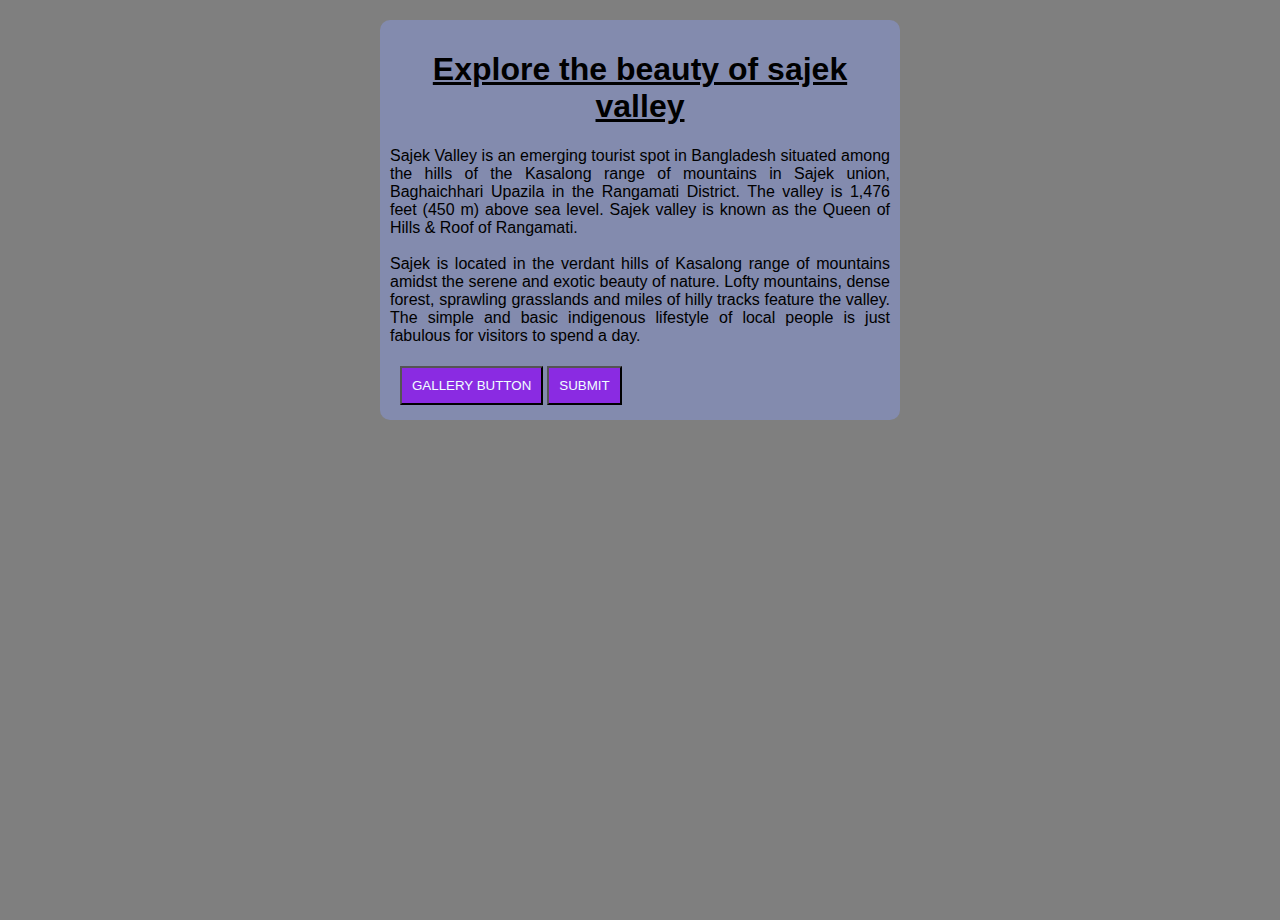
<file: index.html>
<!DOCTYPE html>
<html lang="en">
<head>
   <meta charset="UTF-8">
   <meta http-equiv="X-UA-Compatible" content="IE=edge">
   <meta name="viewport" content="width=device-width, initial-scale=1.0">
   <title>Sajek Velly</title>
   <link rel="stylesheet" href="index.css">
</head>
<body>
   <div class="main">
      <div class="container">
         <h1 class="title">Explore the beauty of sajek valley</h1>
         <p class="para">Sajek Valley is an emerging tourist spot in Bangladesh situated among the hills of the Kasalong range of mountains in Sajek union, Baghaichhari Upazila in the Rangamati District. The valley is 1,476 feet (450 m) above sea level. Sajek valley is known as the Queen of Hills & Roof of Rangamati.
            <br> <br>
         Sajek is located in the verdant hills of Kasalong range of mountains amidst the serene and exotic beauty of nature. Lofty mountains, dense forest, sprawling grasslands and miles of hilly tracks feature the valley. The simple and basic indigenous lifestyle of local people is just fabulous for visitors to spend a day.
         </p>
         <div class="button-grp">
            <button class="btn btn-p">Gallery Button</button>
            <button class="btn btn-s">Submit</button>
         </div>
      </div>
   </div>   
</body>
</html>
</file>
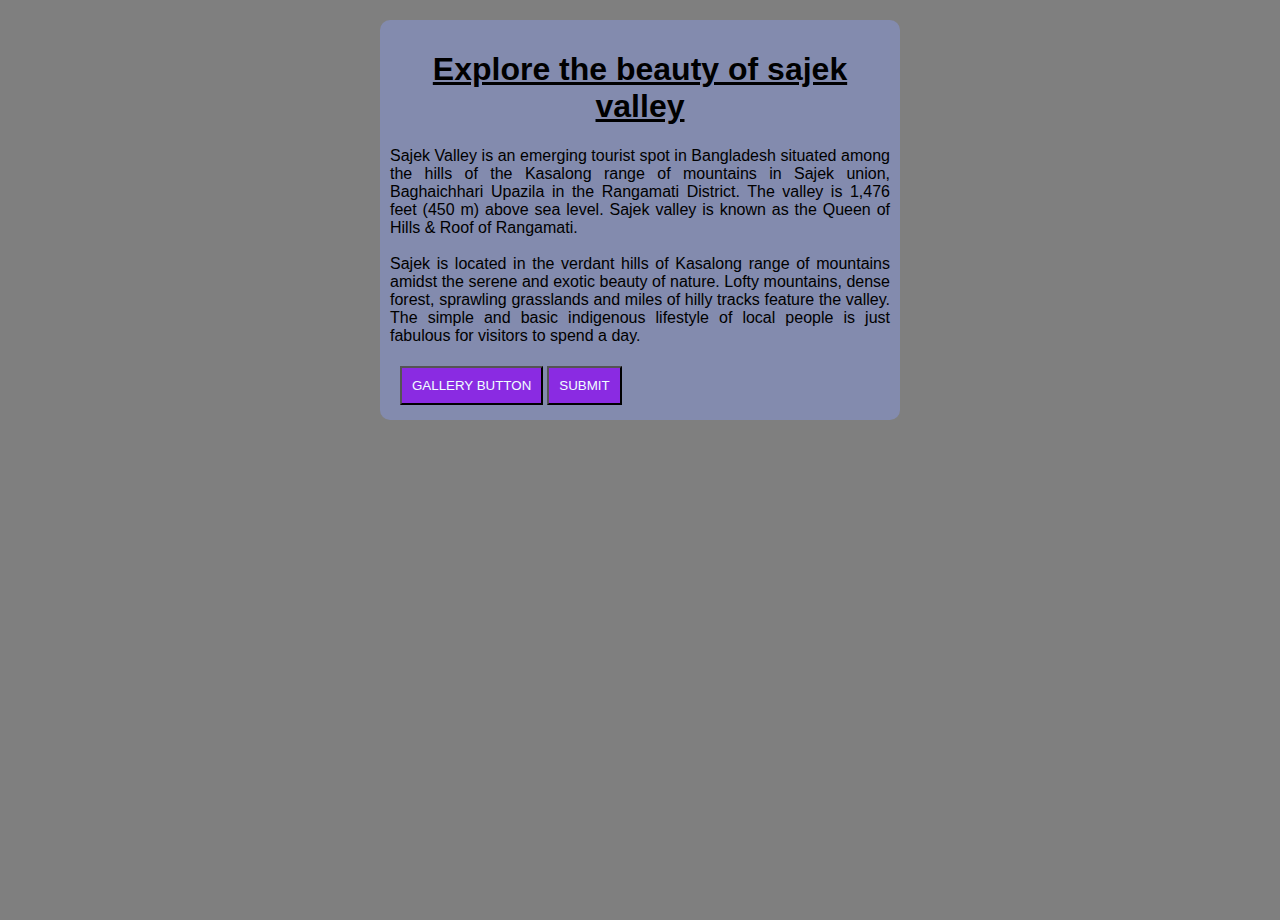
<file: sajek.html>
<!DOCTYPE html>
<html lang="en">
<head>
   <meta charset="UTF-8">
   <meta http-equiv="X-UA-Compatible" content="IE=edge">
   <meta name="viewport" content="width=device-width, initial-scale=1.0">
   <title>Sajek Velly</title>
   <link rel="stylesheet" href="sajek.css">
</head>
<body>
   <div class="main">
      <div class="container">
         <h1 class="title">Explore the beauty of sajek valley</h1>
         <p class="para">Sajek Valley is an emerging tourist spot in Bangladesh situated among the hills of the Kasalong range of mountains in Sajek union, Baghaichhari Upazila in the Rangamati District. The valley is 1,476 feet (450 m) above sea level. Sajek valley is known as the Queen of Hills & Roof of Rangamati.
            <br> <br>
         Sajek is located in the verdant hills of Kasalong range of mountains amidst the serene and exotic beauty of nature. Lofty mountains, dense forest, sprawling grasslands and miles of hilly tracks feature the valley. The simple and basic indigenous lifestyle of local people is just fabulous for visitors to spend a day.
         </p>
         <div class="button-grp">
            <button class="btn btn-p">Gallery Button</button>
            <button class="btn btn-s">Submit</button>
         </div>
      </div>
   </div>   
</body>
</html>
</file>
<file: index.css>
body{Margin : 0px;
   padding : 0px;
   }   
.main{
   width: 100%;
   background: linear-gradient(to top, rgba(0,0,0,0.5)50%,rgba(0,0,0,0.5)50%), url(https://tbbd-flight.s3.ap-southeast-1.amazonaws.com/blogZ0l0jH86lLizQsqRGUJkeJf-dNjfy-nT.jpg);
   background-position: center;
   background-size: cover;
   height: 100vh;
   padding-top: 20px;
}
.container{
   width: 500px;
   height: fit-content;
   background-color: rgba(135, 151, 222, 0.5);
   margin: 0px auto;
   padding: 10px;
   border-radius: 10px;
}
.title{
   font-family: 'Trebuchet MS', 'Lucida Sans Unicode', 'Lucida Grande', 'Lucida Sans', Arial, sans-serif;
   text-align: center;
   text-decoration: underline;
}
.para{
   text-align: justify;
   font-family: 'Lucida Sans', 'Lucida Sans Regular', 'Lucida Grande', 'Lucida Sans Unicode', Geneva, Verdana, sans-serif;
}
.button-grp{
   padding: 5px 10px;
}
.btn{
   color: azure;
   background-color: rgb(138, 43, 226);
   padding: 10px;
   text-transform: uppercase;
}
</file>
<file: sajek.css>
body{Margin : 0px;
   padding : 0px;
   }   
.main{
   width: 100%;
   background: linear-gradient(to top, rgba(0,0,0,0.5)50%,rgba(0,0,0,0.5)50%), url(https://tbbd-flight.s3.ap-southeast-1.amazonaws.com/blogZ0l0jH86lLizQsqRGUJkeJf-dNjfy-nT.jpg);
   background-position: center;
   background-size: cover;
   height: 100vh;
   padding-top: 20px;
}
.container{
   width: 500px;
   height: fit-content;
   background-color: rgba(135, 151, 222, 0.5);
   margin: 0px auto;
   padding: 10px;
   border-radius: 10px;
}
.title{
   font-family: 'Trebuchet MS', 'Lucida Sans Unicode', 'Lucida Grande', 'Lucida Sans', Arial, sans-serif;
   text-align: center;
   text-decoration: underline;
}
.para{
   text-align: justify;
   font-family: 'Lucida Sans', 'Lucida Sans Regular', 'Lucida Grande', 'Lucida Sans Unicode', Geneva, Verdana, sans-serif;
}
.button-grp{
   padding: 5px 10px;
}
.btn{
   color: azure;
   background-color: rgb(138, 43, 226);
   padding: 10px;
   text-transform: uppercase;
}
</file>
